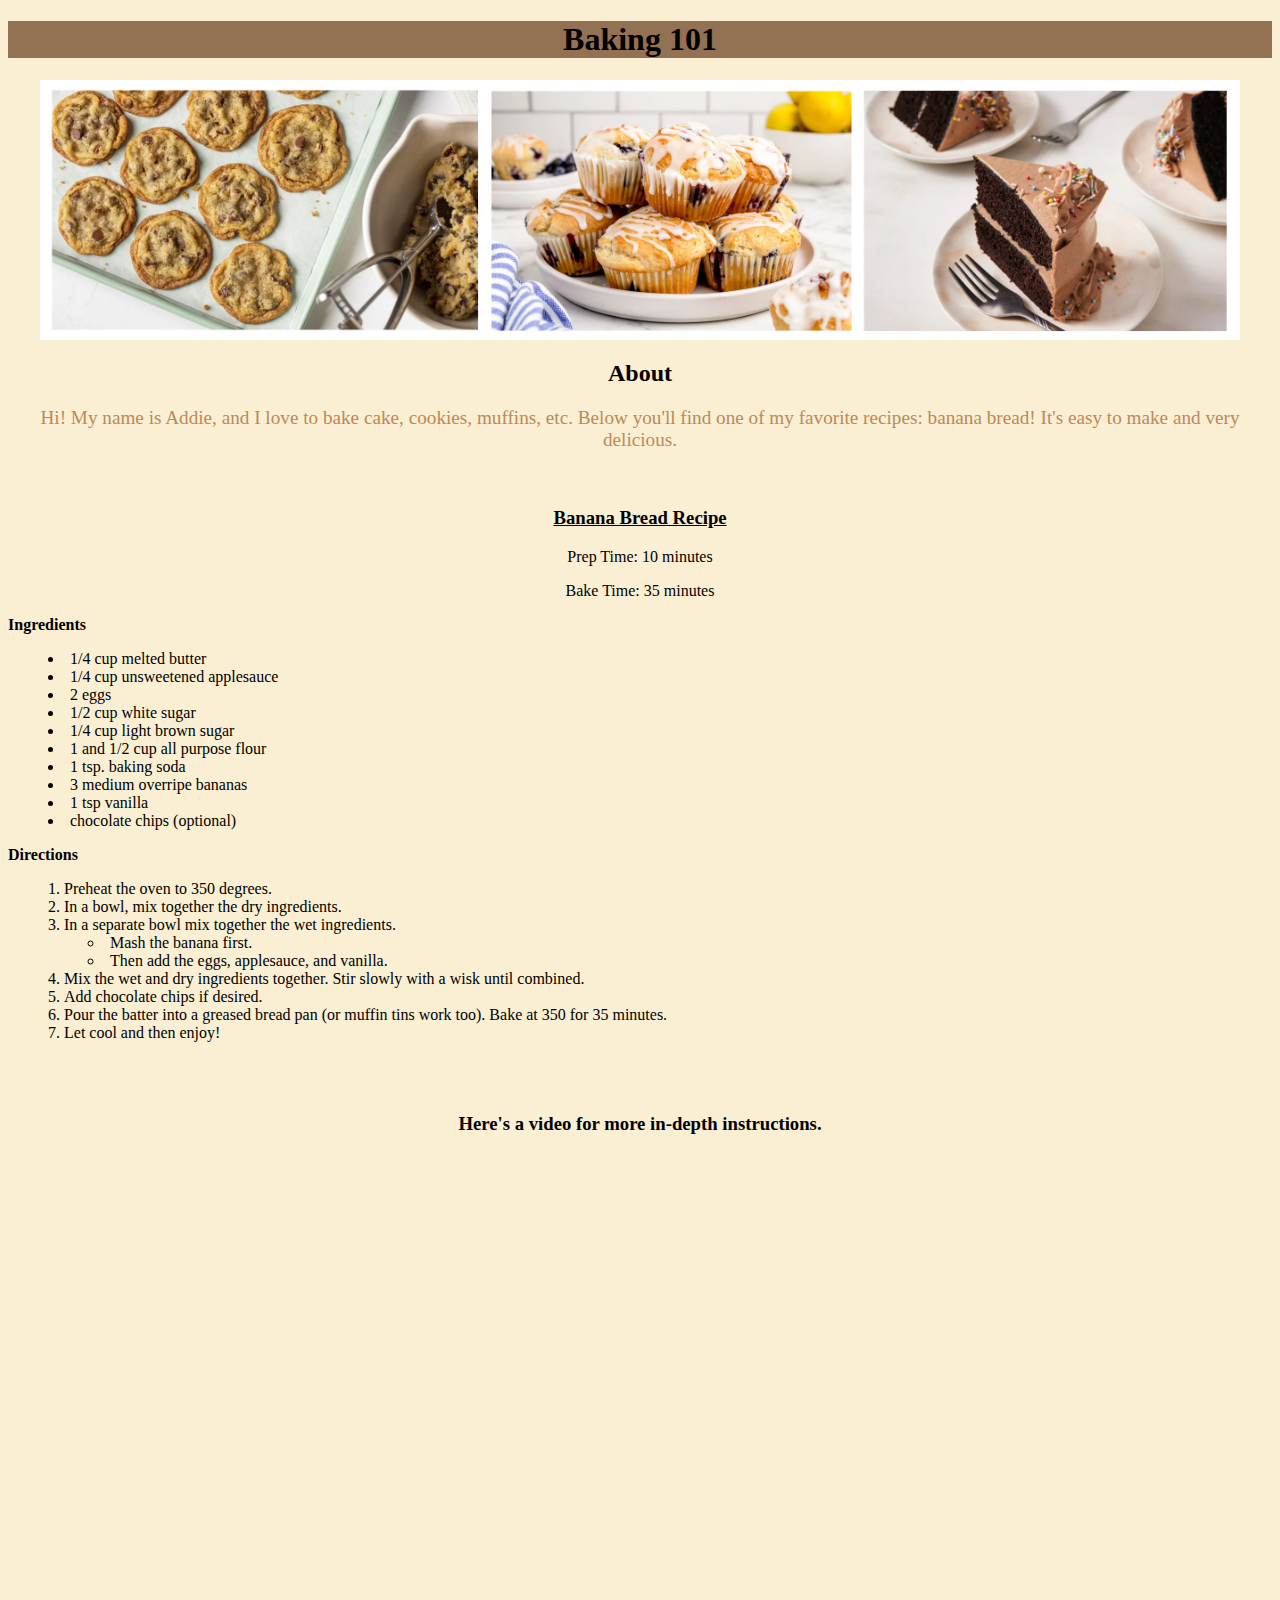
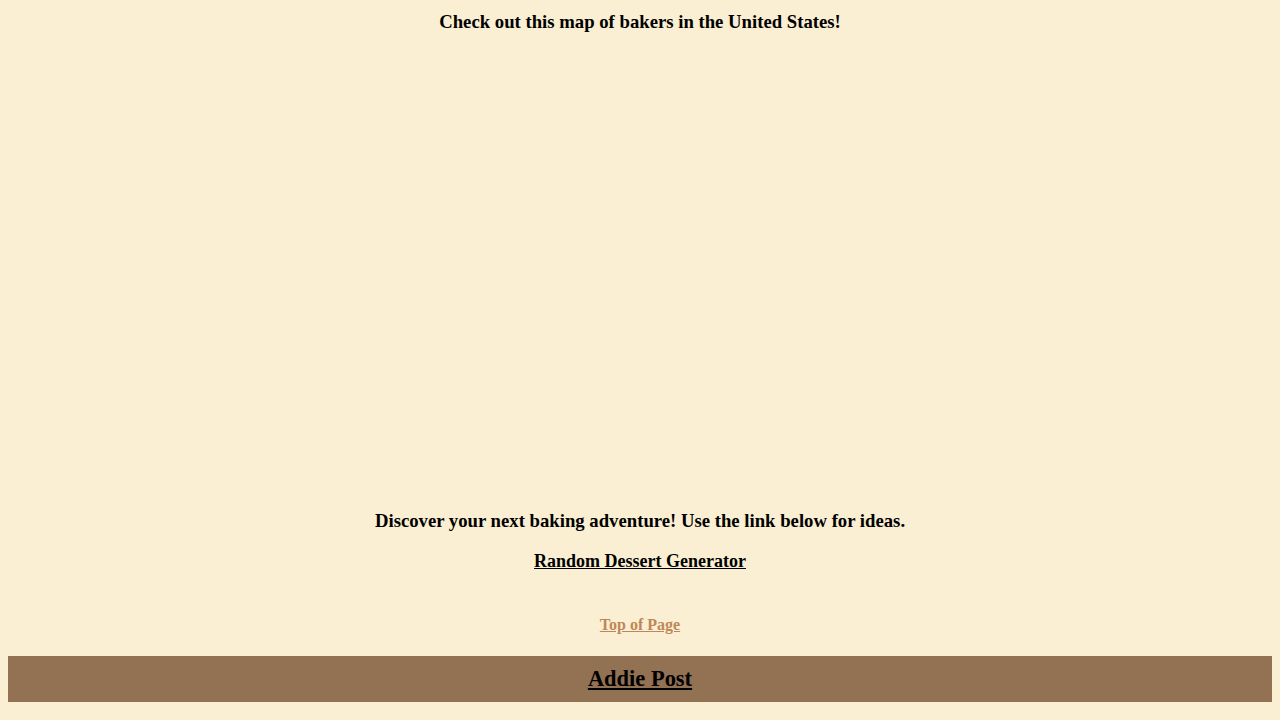
<file: index.html>
<!DOCTYPE html>
<html lang="en"><head>
    <meta charset="UTF-8">
    <meta name="viewport" content="width=device-width, initial-scale=1.0">
    <title>Baking 101</title>
    <link rel="stylesheet" type="text/css" href="scratchstyles.css">
</head>
<body class="page">

<div id="h1">
    <h1 style="text-align: center;">Baking 101</h1> 
</div>

<div>
    <img src="treats.png" alt="cookies, muffins, and cake" width="1200" class="treats">
</div>

<h2 style = "text-align:center; font-family:Georgia, 'Times New Roman', Times, serif;">About</h2>

<div class ="about">
<p>Hi! My name is Addie, and I love to bake cake, cookies, muffins, etc. Below you'll find one of my favorite recipes: banana bread! It's easy to make and very delicious.</p>
</div>
<br>

<h3 id = "h3">Banana Bread Recipe</h3>
<div id="recipe">
<p>Prep Time: 10 minutes</p>
<p>Bake Time: 35 minutes</p>
</div>

<p style="font-family: Georgia, 'Times New Roman', Times, serif; font-weight: bold;">Ingredients</p>
<ul id="ingredients">
    <li>1/4 cup melted butter</li>
    <li>1/4 cup unsweetened applesauce</li>
    <li>2 eggs</li>
    <li>1/2 cup white sugar</li>
    <li>1/4 cup light brown sugar</li>
    <li>1 and 1/2 cup all purpose flour</li>
    <li>1 tsp. baking soda</li>
    <li>3 medium overripe bananas</li>
    <li>1 tsp vanilla</li>
    <li>chocolate chips (optional)</li>
</ul>
</div>
</div>


<p style="font-family: Georgia, 'Times New Roman', Times, serif;font-weight:bold;">Directions</p>
<ol id ="directions">
    <li>Preheat the oven to 350 degrees.</li>
    <li>In a bowl, mix together the dry ingredients.</li>
    <li>In a separate bowl mix together the wet ingredients.</li>
    <ul>
        <li>Mash the banana first.</li>
        <li>Then add the eggs, applesauce, and vanilla.</li>
    </ul>
    <li>Mix the wet and dry ingredients together. Stir slowly with a wisk until combined.</li>
    <li>Add chocolate chips if desired.</li>
    <li>Pour the batter into a greased bread pan (or muffin tins work too). Bake at 350 for 35 minutes.</li>
    <li>Let cool and then enjoy!</li>
</ol>
<br>
<br>
<h3 style="font-family: Georgia, 'Times New Roman', Times, serif;text-align: center;">Here's a video for more in-depth instructions.</h3>
<div class="video">
    <iframe width="600" height="400" src="https://www.youtube.com/embed/Ob8eL4mMOys?si=QhSNmbOwgv4ib2EI" title="YouTube video player" frameborder="0" allow="accelerometer; autoplay; clipboard-write; encrypted-media; gyroscope; picture-in-picture; web-share" referrerpolicy="strict-origin-when-cross-origin" allowfullscreen></iframe>
</div>
<br>
<h3 style ="font-family: Georgia, 'Times New Roman', Times, serif;text-align: center;">Check out this map of bakers in the United States!</h3>
<div style="display: flex; justify-content: center; margin-top: 40px;">
    <div class='tableauPlaceholder' id='viz1744412023356' style='width: 600px; height: 400px;'>
        <noscript>
            <a href='#'><img alt='# of Bakers by State ' src='https://public.tableau.com/static/images/DH/DHFDZX7P8/1_rss.png' style='border: none' /></a>
        </noscript>
        <object class='tableauViz' style='width: 100%; height: 100%;'>
            <param name='host_url' value='https%3A%2F%2Fpublic.tableau.com%2F' />
            <param name='embed_code_version' value='3' />
            <param name='path' value='shared&#47;DHFDZX7P8' />
            <param name='toolbar' value='yes' />
            <param name='static_image' value='https://public.tableau.com/static/images/DH/DHFDZX7P8/1.png' />
            <param name='animate_transition' value='yes' />
            <param name='display_static_image' value='yes' />
            <param name='display_spinner' value='yes' />
            <param name='display_overlay' value='yes' />
            <param name='display_count' value='yes' />
            <param name='language' value='en-US' />
        </object>
    </div>
</div>
<script type='text/javascript'>
    var divElement = document.getElementById('viz1744412023356');
    var vizElement = divElement.getElementsByTagName('object')[0];
    var scriptElement = document.createElement('script');
    scriptElement.src = 'https://public.tableau.com/javascripts/api/viz_v1.js';
    vizElement.parentNode.insertBefore(scriptElement, vizElement);
</script>
<br>
<h3 style="color: black; font-family:Georgia, 'Times New Roman', Times, serif; text-align: center;">Discover your next baking adventure! Use the link below for ideas. </p>

<nav  id = "generator">
<a style="color: black" href="dessert.html">Random Dessert Generator</a>
</nav>
<br>
<br>
<div class="anchor">
<a  style ="color:rgb(189, 136, 89)" href="#h1">Top of Page</a>
</div>
<br>
<nav style="text-align: center; background-color: rgb(147, 113, 83);padding-bottom: 10px;padding-top:10px;font-family: Cambria, Cochin, Georgia, Times, 'Times New Roman', serif;color: black;font-size: larger;">
<a style="color:black" href = "professional.html">Addie Post</a>
</nav>
</body>
</html>
</file>
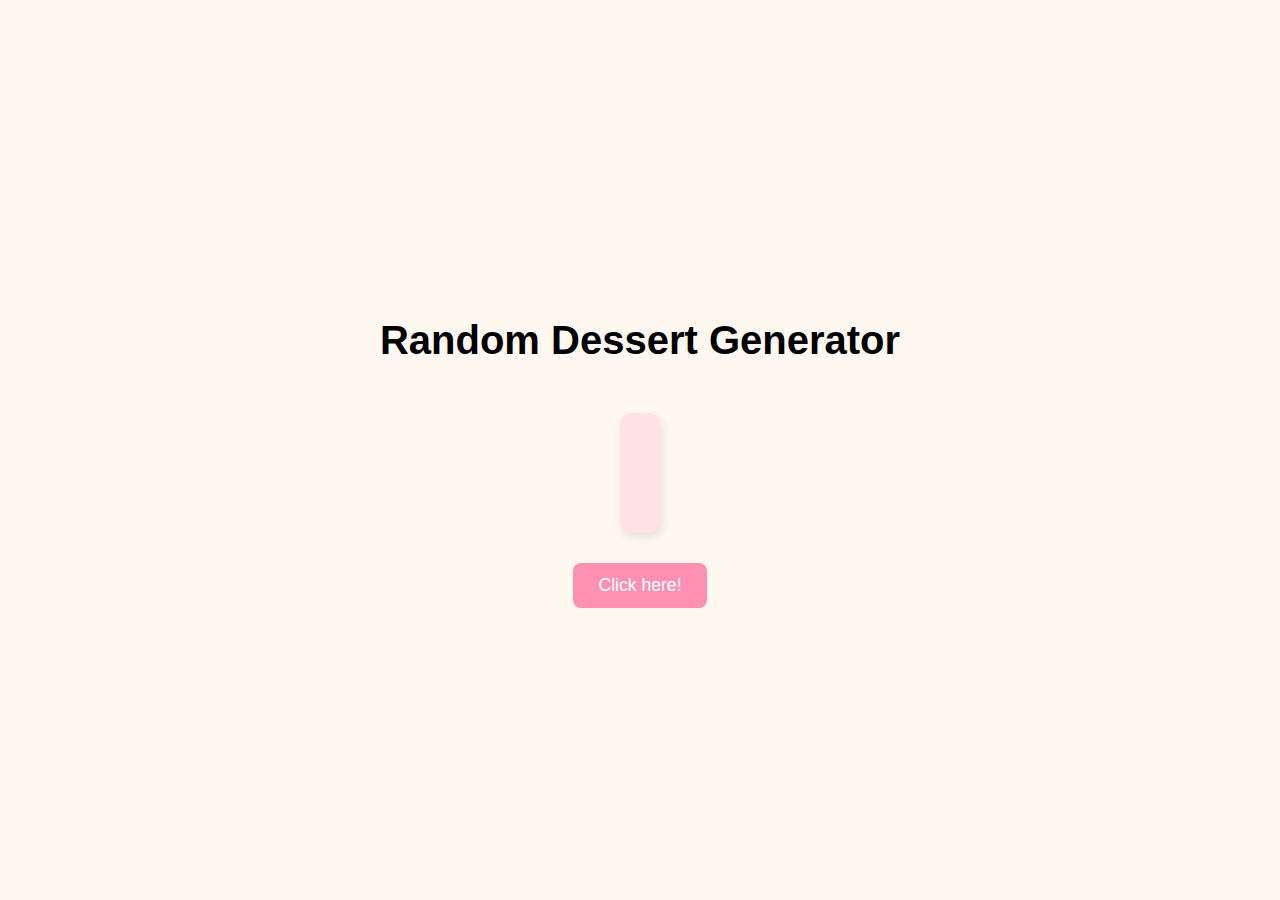
<file: dessert.html>
<!DOCTYPE html>
<html lang="en">
<head>
  <meta charset="UTF-8" />
  <meta name="viewport" content="width=device-width, initial-scale=1.0"/>
  <title>Random Dessert Generator</title>
  <style>
    body {
      font-family: 'Segoe UI', Tahoma, Geneva, Verdana, sans-serif;
      background: #fff8f0;
      color: black;
      display: flex;
      flex-direction: column;
      align-items: center;
      justify-content: center;
      height: 100vh;
      margin: 0;
    }
    h1 {
      font-size: 2.5em;
      margin-bottom: 20px;
    }
    #dessertDisplay {
      font-size: 1.8em;
      margin: 30px 0;
      padding: 20px;
      border-radius: 12px;
      background: rgb(255, 225, 230);
      box-shadow: 2px 4px 10px rgba(0,0,0,0.1);
      min-height: 80px;
      text-align: center;
    }
    button {
      padding: 12px 25px;
      font-size: 1.1em;
      background-color: rgb(255, 144, 179);
      color: white;
      border: none;
      border-radius: 8px;
      cursor: pointer;
      transition: background-color 0.3s ease;
    }
    button:hover {
      background-color: rgb(253, 196, 206);
    }
  </style>
</head>
<body>
  <h1>Random Dessert Generator </h1>
  <div id="dessertDisplay"></div>
  <button onclick="generateDessert()">Click here!</button>

  <script>
    const desserts = [
      "Chocolate Lava Cake",
      "Strawberry Cheesecake",
      "Tiramisu",
      "Lemon Tart",
      "Apple Pie",
      "Banana Split",
      "Macarons",
      "Brownie Sundae",
      "Churros with Chocolate Sauce",
      "Rainbow Sherbet",
      "Chocolate Chip Cookies",
      "Peach Cobbler",
      "Red Velvet Cupcake",
      "Sprinkle Donut",
      "Coconut Cream Pie",
      "Cheesecake",
      "Ice Cream Sandwich",
      "Key Lime Pie",
      "Salted Caramel Pudding"
    ];

    function generateDessert() {
      const randomIndex = Math.floor(Math.random() * desserts.length);
      const dessertDisplay = document.getElementById('dessertDisplay');
      dessertDisplay.textContent = desserts[randomIndex];
    }
  </script>
</body>
</html>
</file>
<file: scratchstyles.css>
.page{
    background-color: rgb(250, 239, 210);
}
#h1{
    background-color: rgb(147, 113, 83);
    font-family:Georgia, 'Times New Roman', Times, serif
}
.video{
    display: flex;
    justify-content: center;
    margin: 20px 0
}
.treats{
    display: block;
    margin: 0 auto
}
#h3{
    text-decoration: underline;
    text-align: center;
}
.about{
    text-align: center;
    font-family:'Times New Roman', Times, serif;
    color:rgb(189, 136, 89);
    font-size: larger;
}
#generator{
    color:rgb(189, 136, 89);
    font-size:large;
    font-family: Georgia, 'Times New Roman', Times, serif;
    text-align: center;
}
#ingredients{
    padding-left: left; list-style-position: inside; 
}
.footer{
    background-color: rgb(147, 113, 83) ;position: fixed; text-align: center;
}
#directions{
    padding:left;list-style-position:inside ;
}
.anchor{
    text-align:center;color: black; font-size: medium;
}
#recipe{
    text-align: center;
}
</file>
